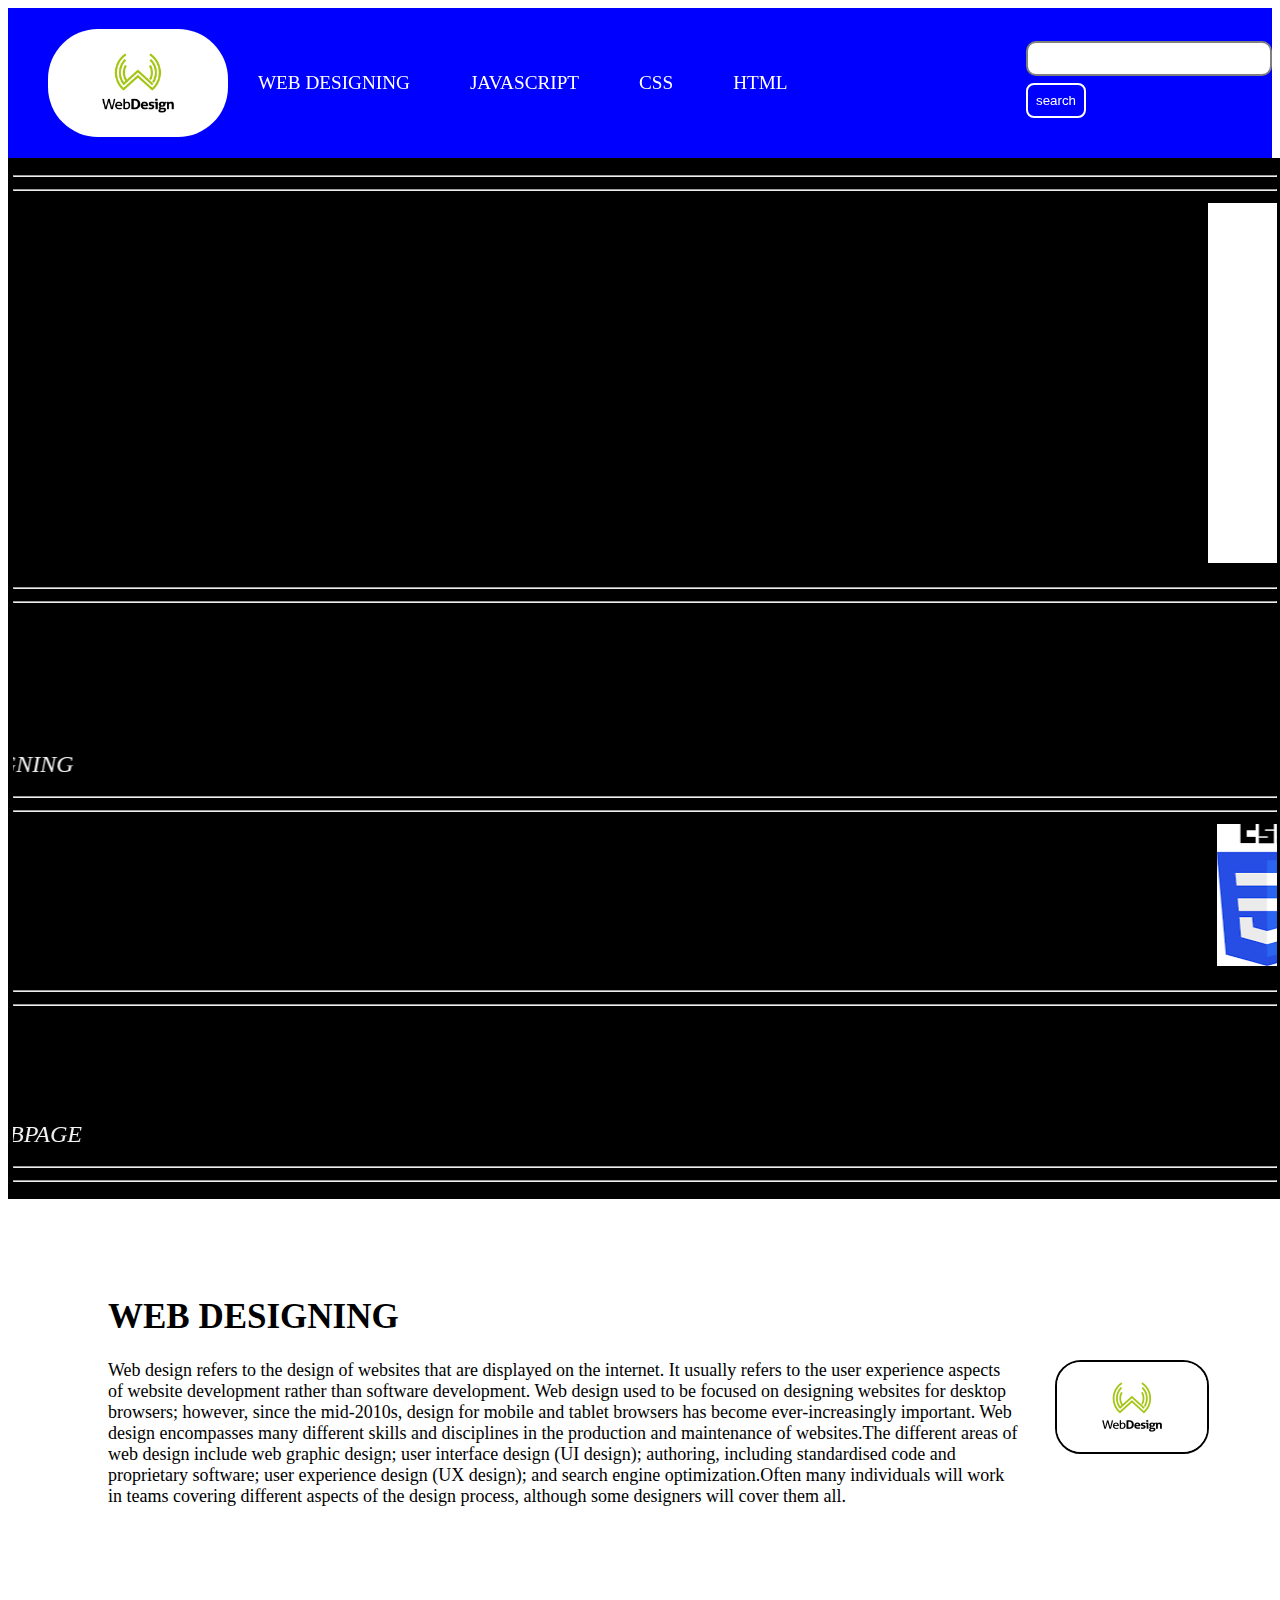
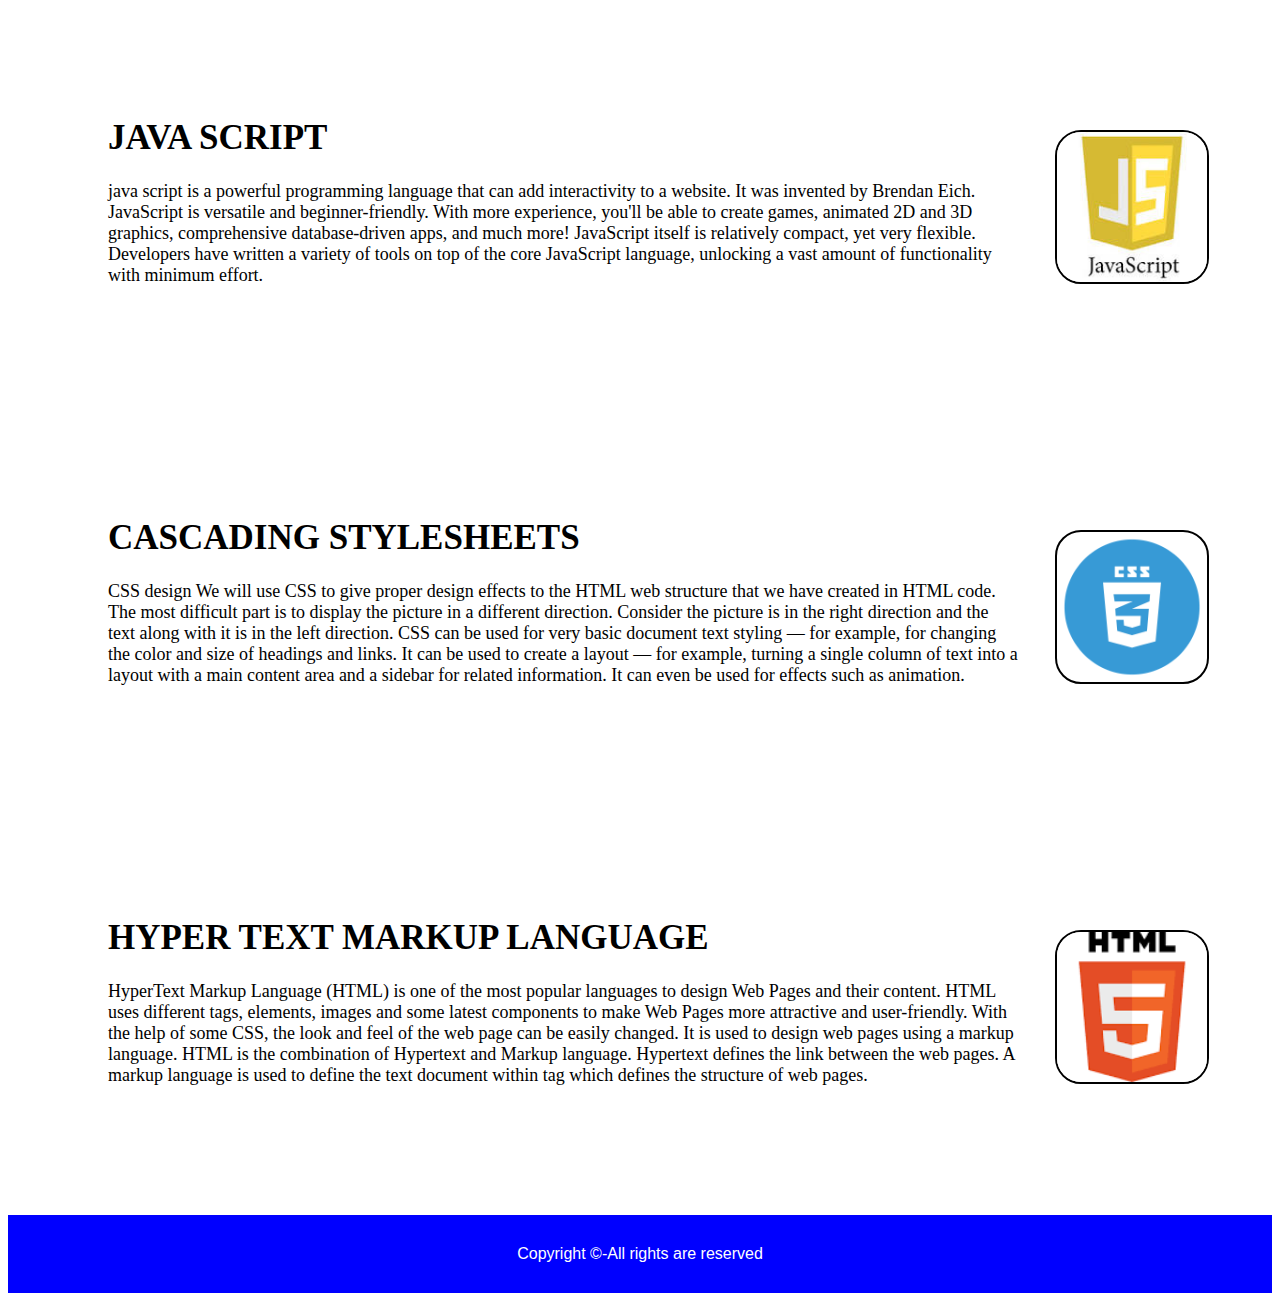
<file: index.html>
<!DOCTYPE html>
<html>
    <head>
        <title>
            sample web designing
        </title>
        <link rel="stylesheet" href="index.css">

        
    </head>
    
    <body>
        
        <nav class="navbar background">
        
        <ul class="nav-list">
                <div class="logo">
                    <img src="./webdesign thumb.jpg">
                </div>
                <li><a href="https://www.googleadservices.com/pagead/aclk?sa=L&ai=DChcSEwjtz-LF_Nz6AhVFkmYCHYDJAmEYABAAGgJzbQ&ohost=www.google.com&cid=CAESbOD2yyMZJZHvadH7Ii6Wl-vl8aJYBqyOTalgrgte-vWLbGYwatWW0xmwiI8RaRdvQP-ZcR9H7nLx6CfldyZgmsu3FReMf_FPw_LbAFlGjvnKi92dB0_poFUUDKiy8I9r4qi3BNucXzCcUhHe0Q&sig=AOD64_2gzlQwGQTq_RRCI4UIPJVL6W13mw&q&adurl&ved=2ahUKEwjSgdvF_Nz6AhWVZ2wGHQiqBiAQ0Qx6BAgIEAE">WEB DESIGNING</a></li>
                <li><a href="https://thrive.design/how-javascript-is-used-in-web-design/">JAVASCRIPT</a></li>
                <li><a href="https://www.bigcommerce.com/ecommerce-answers/what-css-and-why-it-important/">CSS</a></li>
                <li><a href="https://www.computerhope.com/starthtm.htm">HTML</a></li>
            </ul>


            <div class="rightNav">
                <input type="text" name="search" id="search">
                <button class="btn">search</button>
            </div>
        </nav>

       
        <div class="marquee">

          <hr><hr>  <marquee behavior="scroll" direction="left" scrollamount="8"><img src="./webdesign thumb.jpg" alt="webdesign logo">WEB DESIGNING IS FULL OF CREATIVITY</marquee><hr>

           <hr> <marquee behavior="scroll" direction="right" scrollamount="7"><img src="./java script logo.jpg" alt="js logo">JAVASCRIPT IS VERY IMPORTANT FOR WEB DESIGNING</marquee><hr>

           <hr> <marquee behavior="scroll" direction="left" scrollamount="7">
            <img src="./css logo.png" alt="css logo">CASCADING STYLE SHEETS IS USED TO DECORATE THE WEBPAGE AND TO GAIN ATTRACTION AND ATTENTION OF THE VIEWERS
            </marquee><hr>

           <hr> <marquee behavior="scroll" direction="right" scrollamount="8">
            <img src="./html logo.png" alt="html logo">HYPER TEXT MARKUP LANGUAGE IS THE SKELETON OF WEBPAGE</marquee><hr><hr>

        </div>

       


        <section class="first section">


            <div class="box-main">
                <div class="firstHalf">
                    <h1 class="text-big" id="web">
                        WEB DESIGNING
                    </h1>
                    <p class="text-small">
                        Web design refers to the design of websites that are displayed on the internet. It usually refers to the user experience aspects of website development rather than software development. Web design used to be focused on designing websites for desktop browsers; however, since the mid-2010s, design for mobile and tablet browsers has become ever-increasingly important.

                        Web design encompasses many different skills and disciplines in the production and maintenance of websites.The different areas of web design include web graphic design; user interface design (UI design); authoring, including standardised code and proprietary software; user experience design (UX design); and search engine optimization.Often many individuals will work in teams covering different aspects of the design process, although some designers will cover them all. 
                    </p>
                </div>
            </div>
            <div class="thumbnail">
                <img src="./webdesign thumb.jpg" alt="webdesign logo">
            </div>
        </section>
      

        <section class="first section">
            <div class="box-main">
                <div class="firstHalf">
                    <h1 class="text-big" id="program">
                        JAVA SCRIPT
                    </h1>
                    <p class="text-small">
                        java script is a powerful programming language that can add interactivity to a website. It was invented by Brendan Eich.

                        JavaScript is versatile and beginner-friendly. With more experience, you'll be able to create games, animated 2D and 3D graphics, comprehensive database-driven apps, and much more!

                        JavaScript itself is relatively compact, yet very flexible. Developers have written a variety of tools on top of the core JavaScript language, unlocking a vast amount of functionality with minimum effort.
                    </p>
                </div>
            </div>
            <div class="thumbnail">
                <img src="./java script logo.jpg" alt="JavaScript logo">
            </div>
        </section>

        
        <section class="first section">
            <div class="box-main">
                <div class="firstHalf">
                    <h1 class="text-big id="css">
                        CASCADING STYLESHEETS
                    </h1>
     
                    <p class="text-small">
                        CSS design We will use CSS to give proper design effects to the HTML web structure that we have created in HTML code. The most difficult part is to display the picture in a different direction. Consider the picture is in the right direction and the text along with it is in the left direction.

                        CSS can be used for very basic document text styling — for example, for changing the color and size of headings and links. It can be used to create a layout — for example, turning a single column of text into a layout with a main content area and a sidebar for related information. It can even be used for effects such as animation.
                    </p>
                </div>
            </div>
            <div class="thumbnail">
                <img src="./css logo2.webp" alt="css logo">
            </div>
        </section>

        

        <section class="first section">
            <div class="box-main">
                <div class="firstHalf">
                    <h1 class="text-big id="markup language">
                        HYPER TEXT MARKUP LANGUAGE
                    </h1>
         
                    <p class="text-small">
                        HyperText Markup Language (HTML) is one of the most popular languages to design Web Pages and their content. HTML uses different tags, elements, images and some latest components to make Web Pages more attractive and user-friendly. With the help of some CSS, the look and feel of the web page can be easily changed.

                        It is used to design web pages using a markup language. HTML is the combination of Hypertext and Markup language. Hypertext defines the link between the web pages. A markup language is used to define the text document within tag which defines the structure of web pages.
                    </p>
                </div>
            </div>
            <div class="thumbnail">
            <img src="./html logo.png" alt="html logo">
            </div>
        </section>    

        
     
        <footer class="background">
            <p class="text-footer">
                Copyright ©-All rights are reserved
            </p>

        </footer>
    </body>


</html>
</file>
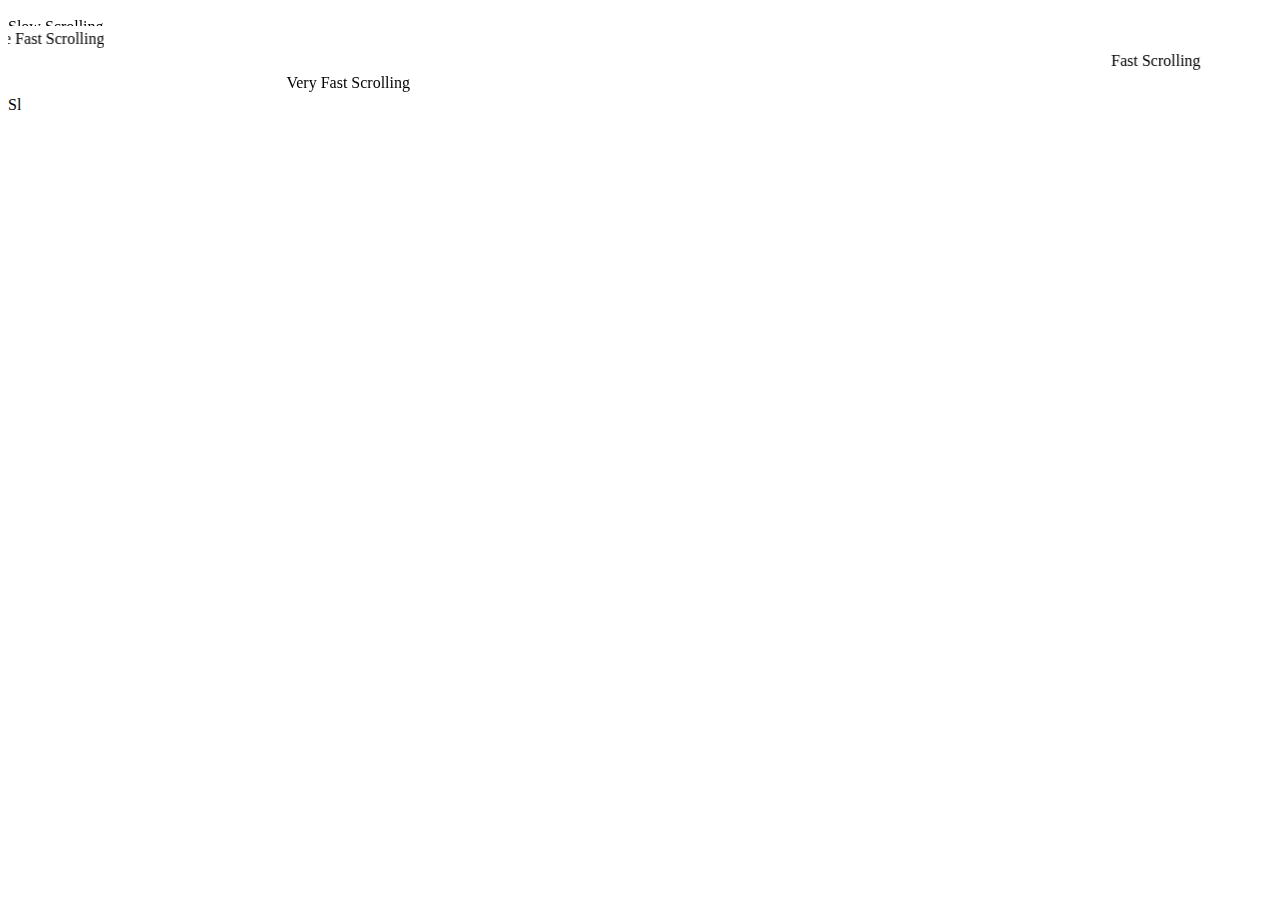
<file: marquee.html>
<!DOCTYPE html>
<html lang="en">
<head>
    <meta charset="UTF-8">
    <meta http-equiv="X-UA-Compatible" content="IE=edge">
    <meta name="viewport" content="width=device-width, initial-scale=1.0">
    <title>Document</title>
</head>
<body>
    <marquee behavior="scroll" direction="up" scrollamount="1">Slow Scrolling</marquee>
<marquee behavior="scroll" direction="right" scrollamount="12">Little Fast Scrolling</marquee>
<marquee behavior="scroll" direction="left" scrollamount="20">Fast Scrolling</marquee>
<marquee behavior="scroll" direction="right" scrollamount="50">Very Fast Scrolling</marquee>

Sl
</body>
</html>
</file>
<file: index.css>
<style>
    * {
        margin: 0;
        padding: 0;
    }
 
    .navbar {
        background-color: black;
        display: flex;
        align-items: center;
        justify-content: center;
        position: sticky;
        top: 0;
        cursor: pointer;
        height: 150px;
    }

    .rightnav{
        align:right;
        
    }
 
    .background {
        background:blue;
        background-blend-mode: darken;
        background-size: cover;
    }
 
    .nav-list {
        width: 100%;
        display: flex;
        align-items: center;
        font-size: larger;
        font-weight: 300;
        font-display: initial;
    }
 
    .logo {
        display: flex;
        justify-content: center;
        align-items: center;
    }
 
    .logo img {
        width: 180px;
        border-radius: 50px;
    }
 
    .nav-list li {
        list-style: none;
        padding: 26px 30px;
    }
 
    .nav-list li a {
        text-decoration: none;
        color: white;
    }
 
    .nav-list li a:hover {
        color: grey;
    }
 
    .rightnav {
        width: 30%;
        text-align: right;
    }
 
    #search {
        padding: 5px;
        font-size: 18px;
        border: 2px solid grey;
        border-radius: 10px;
    }
 
   

       .marquee{
        background-color:black;       
        width: 100%;
        padding:5px ;
        height:auto ;
        color:whitesmoke;
        font-size:x-large;
        font-weight: 100;
        font-family: 'Times New Roman', Times, serif;
        font-style: italic;
        

    }


        
    .firstsection {
        background-color: green;
        height: 400px;
    }
 
    .secondsection {
        background-color: blue;
        height: 400px;
    }
 
    .box-main {
        display: flex;
        justify-content: center;
        align-items: center;
        color: black;
        max-width: 80%;
        margin: auto;
        height: 80%;
    }
 
    .firsthalf {
        width: 100%;
        display: flex;
        flex-direction: column;
        justify-content: center;
    }
 
    .secondhalf {
        width: 30%;
    }
 
    .secondhalf img {
        width: 70%;
        border: 4px solid white;
        border-radius: 150px;
        display: block;
        margin: auto;
    }
 
    .text-big {
        font-family:serif;
        font-weight: bold;
        font-size: 35px;
    }
 
    .text-small {
        font-size: 18px;
    }
 
    .btn {
        padding: 8px;
        margin: 7px 0;
        border: 2px solid white;
        border-radius: 8px;
        background: none;
        color:white;
        cursor: pointer;
    }
 
    .btn-sm {
        padding: 6px 10px;
        vertical-align: middle;
    }
 
    .section {
        height: 400px;
        display: flex;
        align-items: center;
        justify-content: center;
        max-width: 90%;
        margin: auto;
    }
 
    .section-Left {
        flex-direction: row-reverse;
    }
 
    .paras {
        padding: 0px 65px;
    }
 
    .thumbnail img {
        width: 150px;
        border: 2px solid black;
        border-radius: 26px;
        margin-top: 19px;
    }
 
    .center {
        text-align: center;
    }
 
    .text-footer {
        text-align: center;
        padding: 30px 0;
        font-family: 'Ubuntu', sans-serif;
        display: flex;
        justify-content: center;
        color: white;
    }
</style>
</file>
